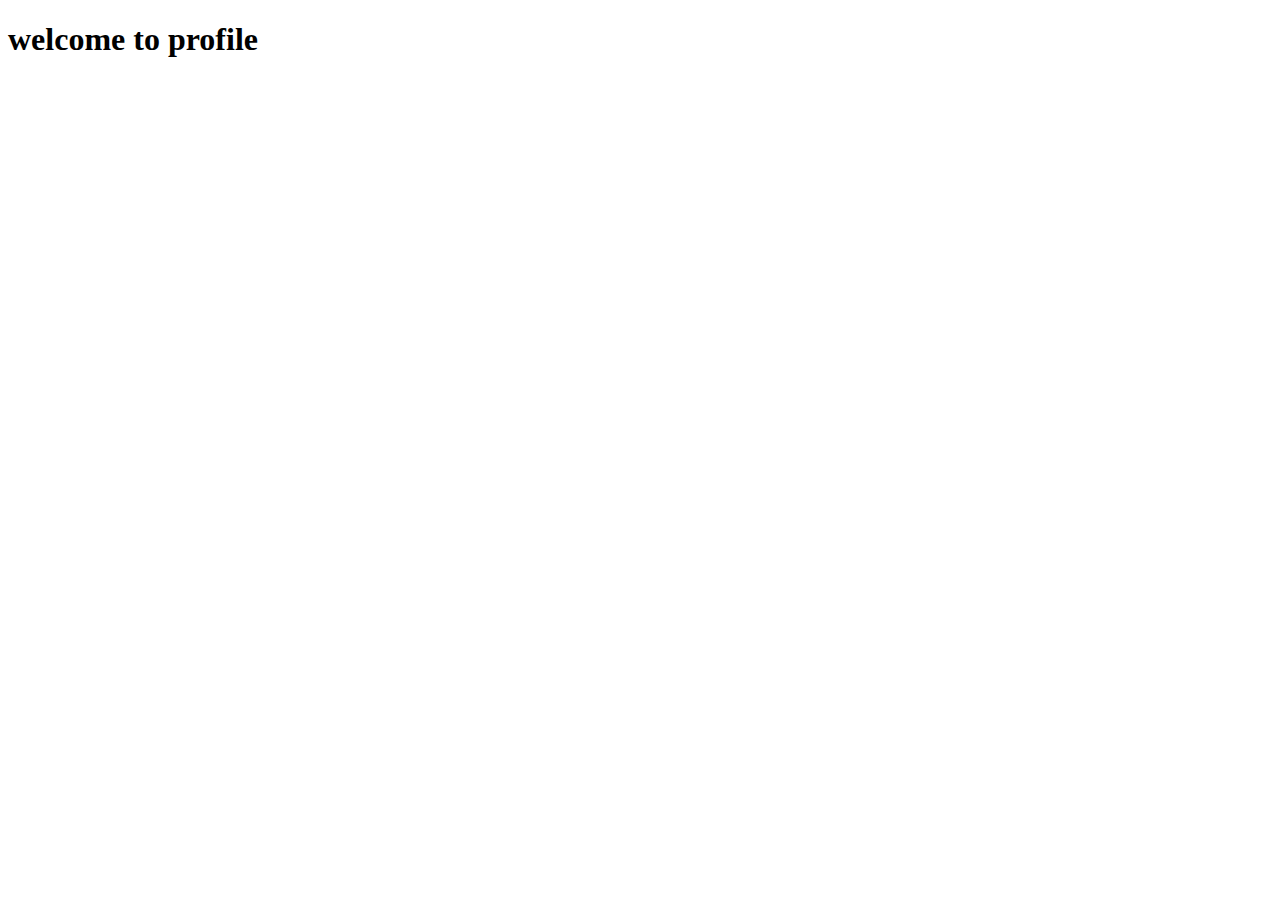
<file: profile.html>
<!DOCTYPE html>
<html lang="en">
<head>
    <meta charset="UTF-8">
    <meta name="viewport" content="width=device-width, initial-scale=1.0">
    <title>Document</title>
</head>
<body>
    <h1>welcome to profile</h1>
</body>
</html>
</file>
